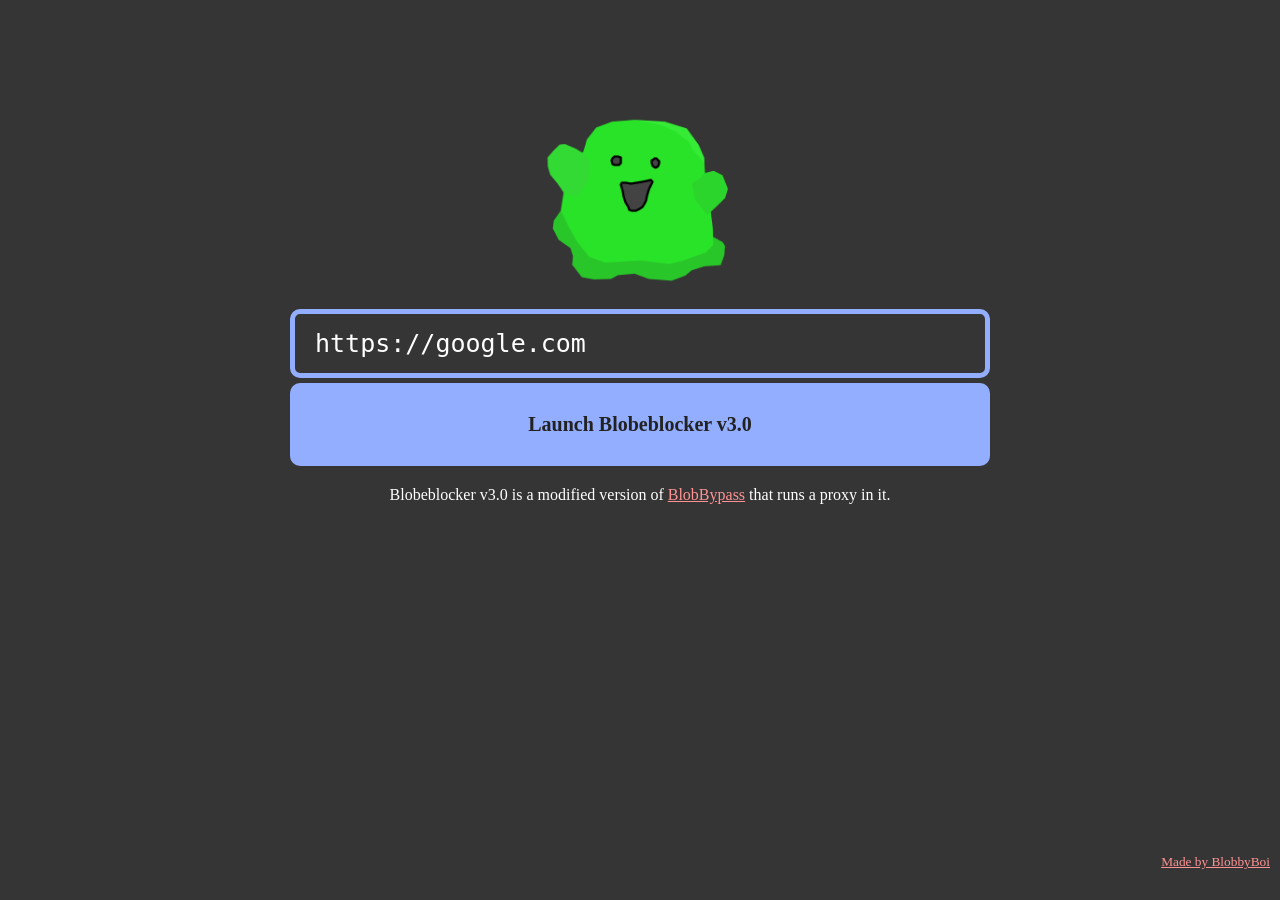
<file: index.html>
<!doctype html>
<html lang="en">
  <head>
    <link rel="shortcut icon" type="image/x-icon" href="/pay/icon.png" />
    <meta charset="utf-8" />
    <meta name="viewport" content="width=device-width, initial-scale=1" />
    <title>BlobeBlocker v3.0</title>
    <link rel="stylesheet" href="./style.css" />
    <script src="./script.js" defer></script>
  </head>

  <body>
    <img src="/pay/icon.png" alt="BlobBypass logo" width="200" height="200" />
    <input type="url" value="https://google.com" />
    <button>
      <span style="font-size: 20px">Launch Blobeblocker v3.0</span>
    </button>
    
    <p>Blobeblocker v3.0 is a modified version of <a href="https://github.com/Blobby-Boi/Blobbypass">BlobBypass</a> that runs a proxy in it.
</p>
    <div class="credit">
      <p><a href="https://github.com/Blobby-Boi/">Made by BlobbyBoi</a></p>
    </div>
  </body>
</html>
</file>
<file: style.css>
:root {
  --red: #ff9393;
  --green: #93ffa9;
  --blue: #93adff;
}

* {
  padding: 0px;
  margin: 0px;
  box-sizing: border-box;
  font-family: Verdana, serif;
}

body {
  background-color: #353535;
  color: white;
  padding: 100px 5%;
  text-align: center;
}

input {
  width: 700px;
  display: block;
  border: 5px solid var(--blue);
  padding: 15px 20px;
  margin: 5px auto;
  font-size: 25px;
  font-family: monospace;
  background-color: inherit;
  color: inherit;
  border-radius: 10px;
  transition: border-color 250ms;
}

input:focus {
  border-color: var(--green);
  outline: none;
}

button {
  width: 700px;
  background-color: var(--blue);
  color: #222222;
  font-size: 20px;
  padding: 30px;
  border: none;
  border-radius: 10px;
  text-decoration: none;
  font-weight: bold;
  cursor: pointer;
  transition: background-color 250ms;
}

button:hover {
  background-color: var(--green);
}

p {
  margin: 20px 0px;
}

a {
  color: var(--red);
}

a:hover {
  text-decoration: none;
}

.credit {
  font-size: smaller;
  position: absolute;
  top: auto;
  left: auto;
  right: 10px;
  bottom: 10px;
}
</file>
